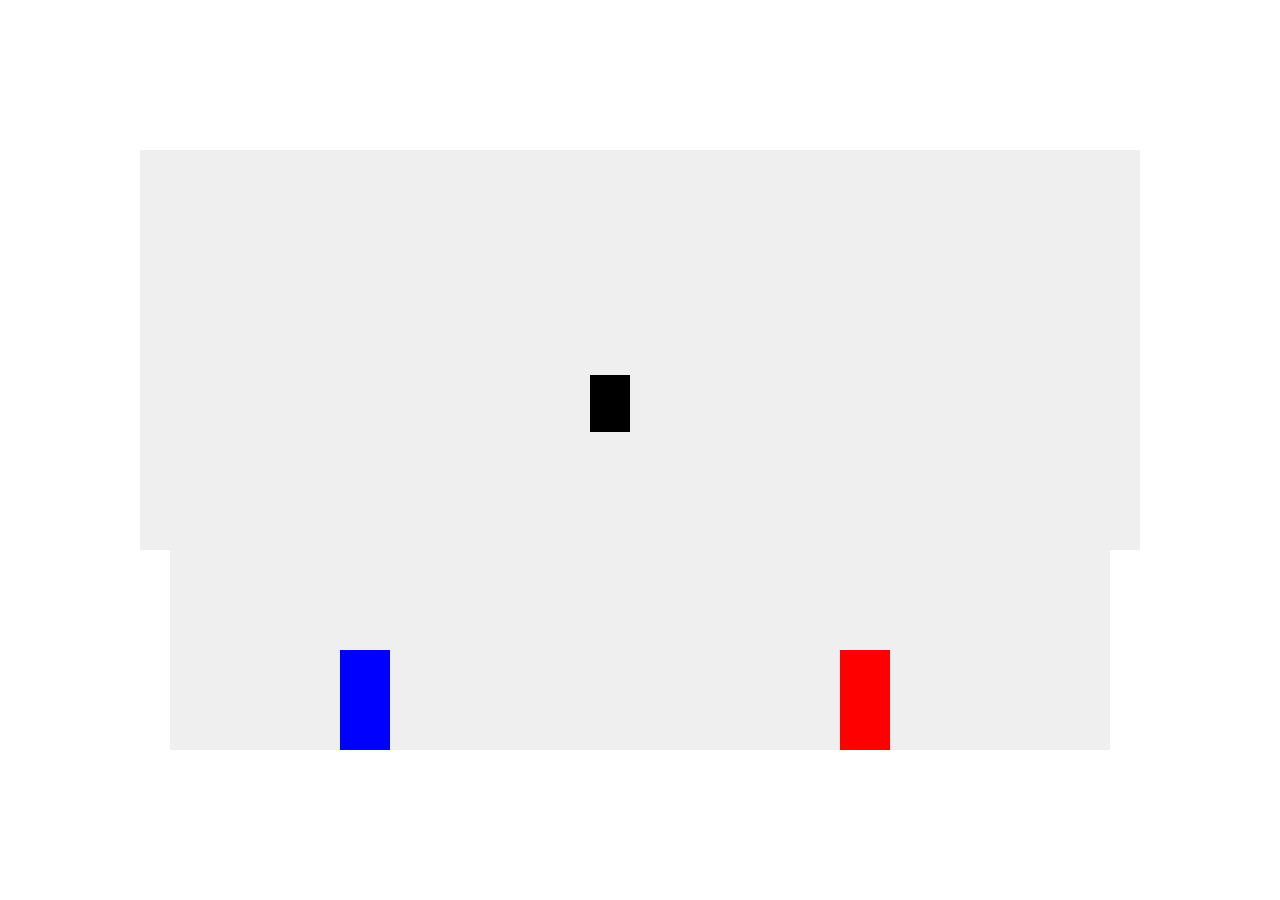
<file: index.html>
<!DOCTYPE html>
<html lang="en">
<head>
    <meta charset="UTF-8">
    <meta name="viewport" content="width=device-width, initial-scale=1.0">
    <title>Document</title>
    <style>
        #board {
            position: absolute;
            top: 50%;
            left: 50%;
            transform: translate(-50%, -50%);
        }
    </style>
</head>
<body>

    <canvas id="board"></canvas>
    
    <script src="script.js"></script>    
</body>
</html>
</file>
